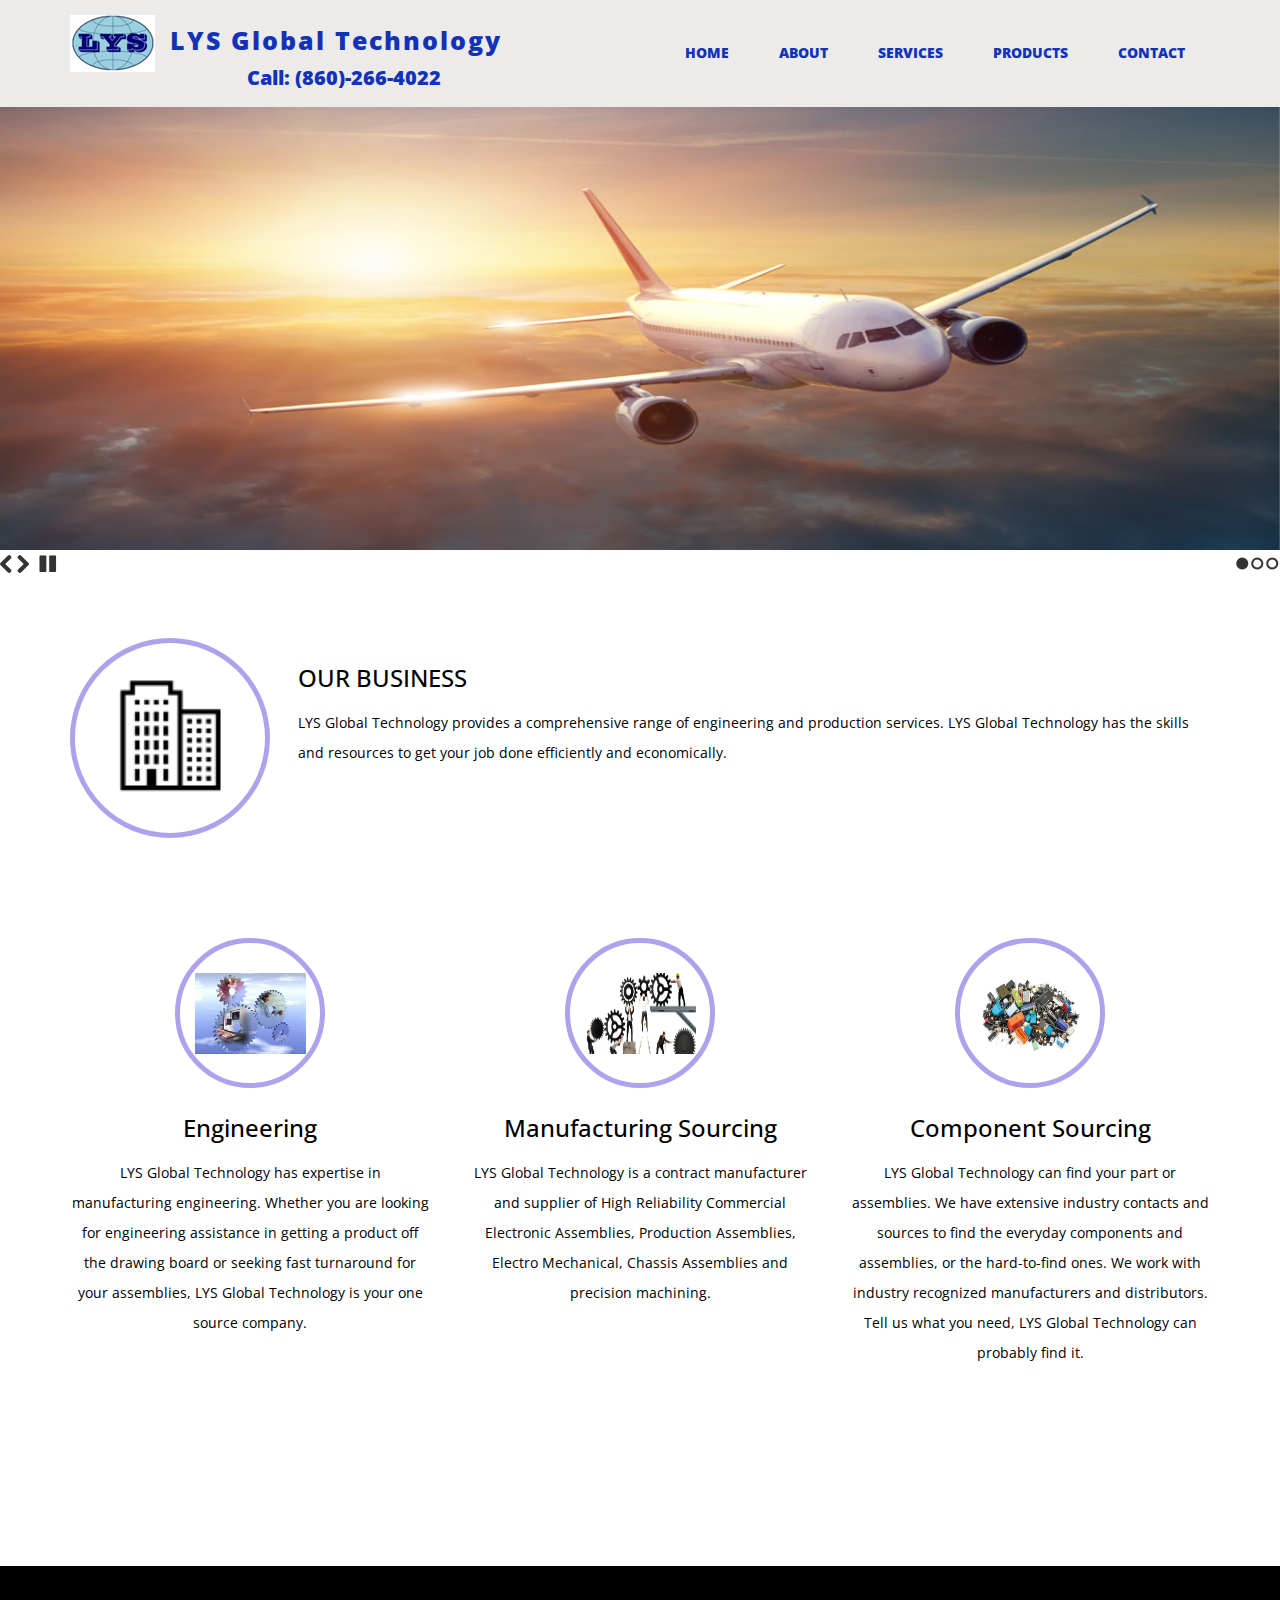
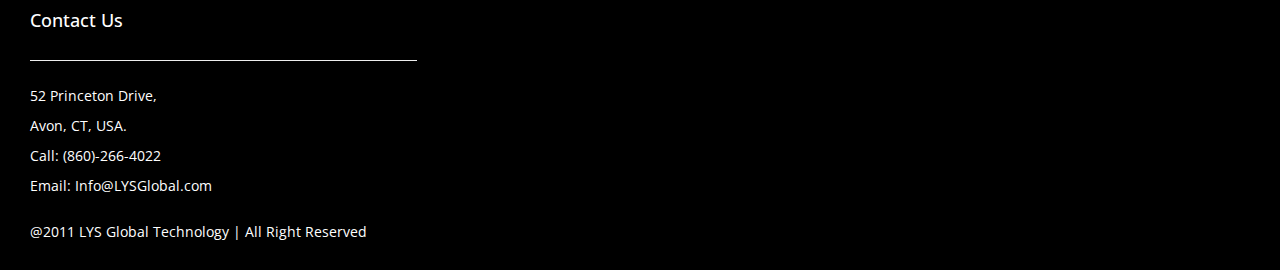
<file: index.html>
﻿<!DOCTYPE html>
<!--[if lt IE 7 ]><html class="ie ie6" lang="en"> <![endif]-->
<!--[if IE 7 ]><html class="ie ie7" lang="en"> <![endif]-->
<!--[if IE 8 ]><html class="ie ie8" lang="en"> <![endif]-->
<!--[if (gte IE 9)|!(IE)]><!-->
<html lang="en">
<!--<![endif]-->
<!-- HEAD SECTION -->
<head>
    <meta charset="utf-8">
    <meta name="viewport" content="width=device-width, initial-scale=1, maximum-scale=1">
    <meta name="description" content="LYS Global Technology Home">
    <meta name="author" content="Yang Mi">
    <!--[if IE]>
        <meta http-equiv="X-UA-Compatible" content="IE=edge,chrome=1">
        <![endif]-->
    <title>LYS Global Technology</title>
    <!--GOOGLE FONT -->
    <link href='http://fonts.googleapis.com/css?family=Open+Sans' rel='stylesheet' type='text/css'>
    <!--BOOTSTRAP MAIN STYLES -->
    <link href="styles/bootstrap.css" rel="stylesheet" />
    <!--FONTAWESOME MAIN STYLE -->
    <link href="styles/font-awesome.min.css" rel="stylesheet" />
    <!--SLIDER CSS CLASES -->
    <link href="styles/slider.css" rel="stylesheet" />
    <!--CUSTOM STYLE -->
    <link href="styles/style.css" rel="stylesheet" />

    <!-- HTML5 shim and Respond.js IE8 support of HTML5 elements and media queries -->
    <!--[if lt IE 9]>
      <script src="https://oss.maxcdn.com/libs/html5shiv/3.7.0/html5shiv.js"></script>
      <script src="https://oss.maxcdn.com/libs/respond.js/1.3.0/respond.min.js"></script>
    <![endif]-->
</head>
<!--END HEAD SECTION -->
<body>
    <!-- NAV SECTION -->
    <div class="navbar navbar-inverse navbar-fixed-top">
        <div class="container">
            <div class="navbar-header">
                <button type="button" class="navbar-toggle" data-toggle="collapse" data-target=".navbar-collapse">
                    <span class="icon-bar"></span>
                    <span class="icon-bar"></span>
                    <span class="icon-bar"></span>
                </button>
                <img src="img/LYSlogo-sml.gif" alt="" class="navbar-brand" />
                <a class="navbar-brand" href="#">LYS Global Technology</a>
                <span>Call: (860)-266-4022</span>
            </div>
            <div class="navbar-collapse collapse">
                <ul class="nav navbar-nav navbar-right">
                    <li><a href="index.html">HOME</a></li>
                    <li><a href="about.html">ABOUT</a></li>
                    <li><a href="services.html">SERVICES</a></li>
                    <li><a href="products.html">PRODUCTS</a></li>
                    <li><a href="contact.html">CONTACT</a></li>
                </ul>
            </div>

        </div>
    </div>
    <!--END NAV SECTION -->
    <!-- HOME SECTION -->

    <!-- SLIDER SECTION -->
    <div id="slides">
        <img src="img/slider1.jpg" alt="" />
        <img src="img/slider2.jpg" alt="" />
        <img src="img/slider3.jpg" alt="" />

    </div>
    <!-- END SLIDER SECTION -->

    <div class="container">
        <div id="main-business">
            <div class="circle-body circle-large">
                <img src="img/icons8-company-80.png" class="icon-set">
            </div>
            <div id="main-paragraph">
                <h3>OUR BUSINESS</h3>
                <p>
                    LYS Global Technology provides a comprehensive range of engineering and production services. LYS Global Technology has the skills and resources to get your job done efficiently and economically.
                </p>
            </div>
        </div>
        <div class="row main-low-margin text-center">
            <div class="col-md-4 col-sm-4">
                <div class="circle-body">
                    <img src="img/Picture1.png" class="pic-set">
                </div>
                <h3>Engineering</h3>
                <p>
                    LYS Global Technology has expertise in manufacturing engineering. Whether you are looking for engineering assistance in getting a product off the drawing board or seeking fast turnaround for your assemblies, LYS Global Technology is your one source company.
                </p>
            </div>
            <div class="col-md-4 col-sm-4">
                <div class="circle-body">
                    <img src="img/Picture2.png" class="pic-set">
                </div>
                <h3>Manufacturing Sourcing</h3>
                <p>
                    LYS Global Technology is a contract manufacturer and supplier of High Reliability Commercial Electronic Assemblies, Production Assemblies, Electro Mechanical, Chassis Assemblies and precision machining.
                </p>
            </div>
            <div class="col-md-4 col-sm-4">
                <div class="circle-body">
                <img src="img/Picture3.png" class="pic-set">
                </div>
                <h3>Component Sourcing</h3>
                <p>
                    LYS Global Technology can find your part or assemblies.  We have extensive industry contacts and sources to find the everyday components and assemblies, or the hard-to-find ones.  We work with industry recognized manufacturers and distributors.  Tell us what you need, LYS Global Technology can probably find it.
                </p>
            </div>

        </div>
        <div class="row main-low-margin ">

        </div>
        


    </div>
    <div class="space-bottom"></div>
    <!--END HOME SECTION -->
    <!--FOOTER SECTION -->

    <div id="footer">
        <div class="row">
            <div class="col-md-4">
                <h4>Contact Us</h4>
                <hr>
                <p>
                    52 Princeton Drive,<br>
                    Avon, CT, USA.<br>
                    Call: (860)-266-4022<br>
                    Email: Info@LYSGlobal.com <br>
                </p>

                @2011 LYS Global Technology | All Right Reserved
            </div>
        </div>


    </div>

    <!--END FOOTER SECTION -->
    <!-- JAVASCRIPT FILES PLACED AT THE BOTTOM TO REDUCE THE LOADING TIME  -->
    <!-- CORE JQUERY LIBRARY -->
    <script src="scripts/jquery.js"></script>
    <!-- CORE BOOTSTRAP LIBRARY -->
    <script src="scripts/bootstrap.min.js"></script>
    <!-- SLIDER SCRIPTS LIBRARY -->
    <script src="scripts/jquery.slides.min.js"></script>
    <!-- CUSTOM SCRIPT-->
    <script>
        $(document).ready(function () {
            $('#slides').slidesjs({
                width: 940,
                height: 528,
                play: {
                    active: true,
                    auto: true,
                    interval: 4000,
                    swap: true
                }
            });
        });

    </script>

</body>
</html>
</file>
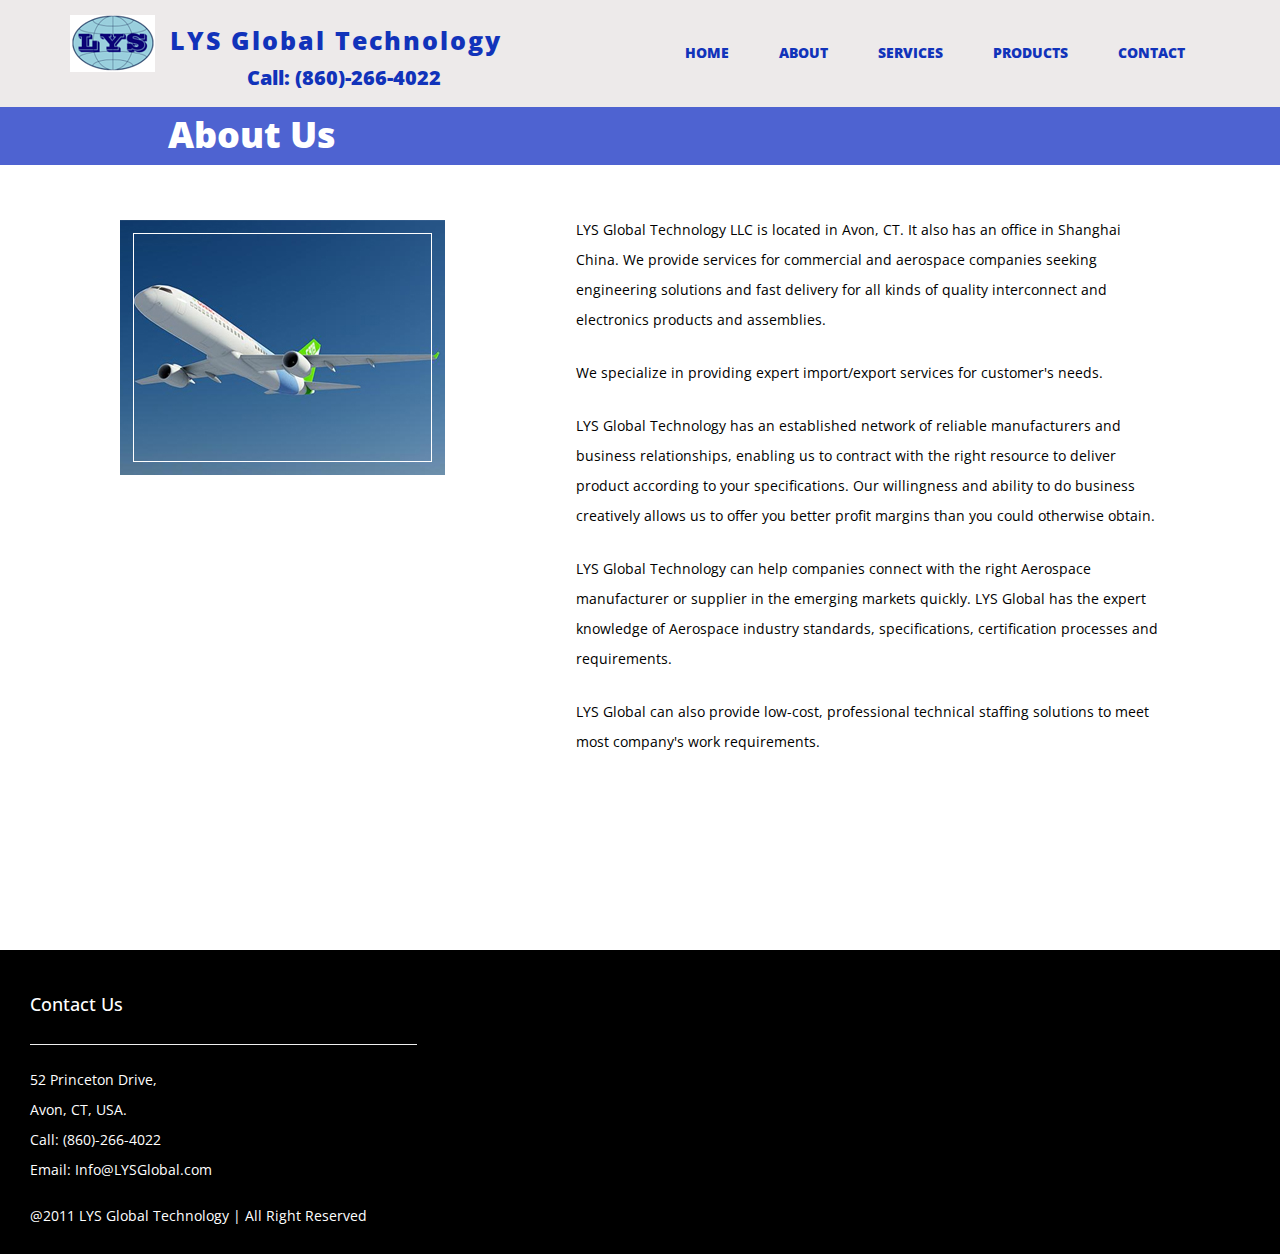
<file: about.html>
﻿<!DOCTYPE html>
<!--[if lt IE 7 ]><html class="ie ie6" lang="en"> <![endif]-->
<!--[if IE 7 ]><html class="ie ie7" lang="en"> <![endif]-->
<!--[if IE 8 ]><html class="ie ie8" lang="en"> <![endif]-->
<!--[if (gte IE 9)|!(IE)]><!-->
<html lang="en">
<!--<![endif]-->
<!-- HEAD SECTION -->
<head>
    <meta charset="utf-8">
    <meta name="viewport" content="width=device-width, initial-scale=1, maximum-scale=1">
    <meta name="description" content="LYS Global Technology About Us">
    <meta name="author" content="Yang Mi">
    <!--[if IE]>
        <meta http-equiv="X-UA-Compatible" content="IE=edge,chrome=1">
        <![endif]-->
    <title>LYS Global Technology</title>
    <!--GOOGLE FONT -->
    <link href='http://fonts.googleapis.com/css?family=Open+Sans' rel='stylesheet' type='text/css'>
    <!--BOOTSTRAP MAIN STYLES -->
    <link href="styles/bootstrap.css" rel="stylesheet" />
    <!--FONTAWESOME MAIN STYLE -->
    <link href="styles/font-awesome.min.css" rel="stylesheet" />
    <!--CUSTOM STYLE -->
    <link href="styles/style.css" rel="stylesheet" />
    <!-- HTML5 shim and Respond.js IE8 support of HTML5 elements and media queries -->
    <!--[if lt IE 9]>
      <script src="https://oss.maxcdn.com/libs/html5shiv/3.7.0/html5shiv.js"></script>
      <script src="https://oss.maxcdn.com/libs/respond.js/1.3.0/respond.min.js"></script>
    <![endif]-->
</head>
<!--END HEAD SECTION -->
<body>
    <!-- NAV SECTION -->
    <div class="navbar navbar-inverse navbar-fixed-top">
        <div class="container">
            <div class="navbar-header">
                <button type="button" class="navbar-toggle" data-toggle="collapse" data-target=".navbar-collapse">
                    <span class="icon-bar"></span>
                    <span class="icon-bar"></span>
                    <span class="icon-bar"></span>
                </button>
                <img src="img/LYSlogo-sml.gif" alt="" class="navbar-brand" />
                <a class="navbar-brand" href="#">LYS Global Technology</a>
                <span>Call: (860)-266-4022</span>
            </div>
            <div class="navbar-collapse collapse">
                <ul class="nav navbar-nav navbar-right">
                    <li><a href="index.html">HOME</a></li>
                    <li><a href="about.html">ABOUT</a></li>
                    <li><a href="services.html">SERVICES</a></li>
                    <li><a href="products.html">PRODUCTS</a></li>
                    <li><a href="contact.html">CONTACT</a></li>
                </ul>
            </div>

        </div>
    </div>
    <!--END NAV SECTION -->
    <!-- ABOUT SECTION -->
    <div class="section">
        <div class="container">


            <div class="row main-low-margin">
                <div class="col-md-10 col-md-offset-1 col-sm-10 col-sm-offset-1">
                    <!--<h5></h5>For center-->
                    <h1>About Us</h1>
                    <!--<h5></h5>For center, could add stuff-->
                </div>
            </div>


        </div>
    </div>
    <div class="container">

        <div class="large-5 medium-5 small-12 columns left-part">
            <div class="timeline-img">
                <img src="img/about.jpg" alt="">
            </div>
        </div>
        <div class="large-7 medium-7 small-12 columns right-part">
            <p>
                LYS Global Technology LLC is located in Avon, CT. It also has an office in Shanghai China. We provide services for commercial and aerospace companies seeking engineering solutions and fast delivery for all kinds of quality interconnect and electronics products and assemblies.
            </p>
            <p>
                We specialize in providing expert import/export services for customer's needs.
            </p>
            <p>
                LYS Global Technology has an established network of reliable manufacturers and business relationships, enabling us to contract with the right resource to deliver product according to your specifications. Our willingness and ability to do business creatively allows us to offer you better profit margins than you could otherwise obtain. 
            </p>
            <p>
                LYS Global Technology can help companies connect with the right Aerospace manufacturer or supplier in the emerging markets quickly. LYS Global has the expert knowledge of Aerospace industry standards, specifications, certification processes and requirements.
            </p>
            <p>
                LYS Global can also provide low-cost, professional technical staffing solutions to meet most company's work requirements.
            </p>
        </div>
    </div>
    <div class="space-bottom"></div>
    <!--END ABOUT SECTION -->
    <!--FOOTER SECTION -->

    <div id="footer">
        <div class="row">
            <div class="col-md-4">
                <h4>Contact Us</h4>
                <hr>
                <p>
                    52 Princeton Drive,<br>
                    Avon, CT, USA.<br>
                    Call: (860)-266-4022<br>
                    Email: Info@LYSGlobal.com <br>
                </p>

                @2011 LYS Global Technology | All Right Reserved
            </div>
        </div>


    </div>

    <!--END FOOTER SECTION -->
    <!-- JAVASCRIPT FILES PLACED AT THE BOTTOM TO REDUCE THE LOADING TIME  -->
    <!-- CORE JQUERY LIBRARY -->
    <script src="scripts/jquery.js"></script>
    <!-- CORE BOOTSTRAP LIBRARY -->
    <script src="scripts/bootstrap.min.js"></script>
 
</body>
</html>
</file>
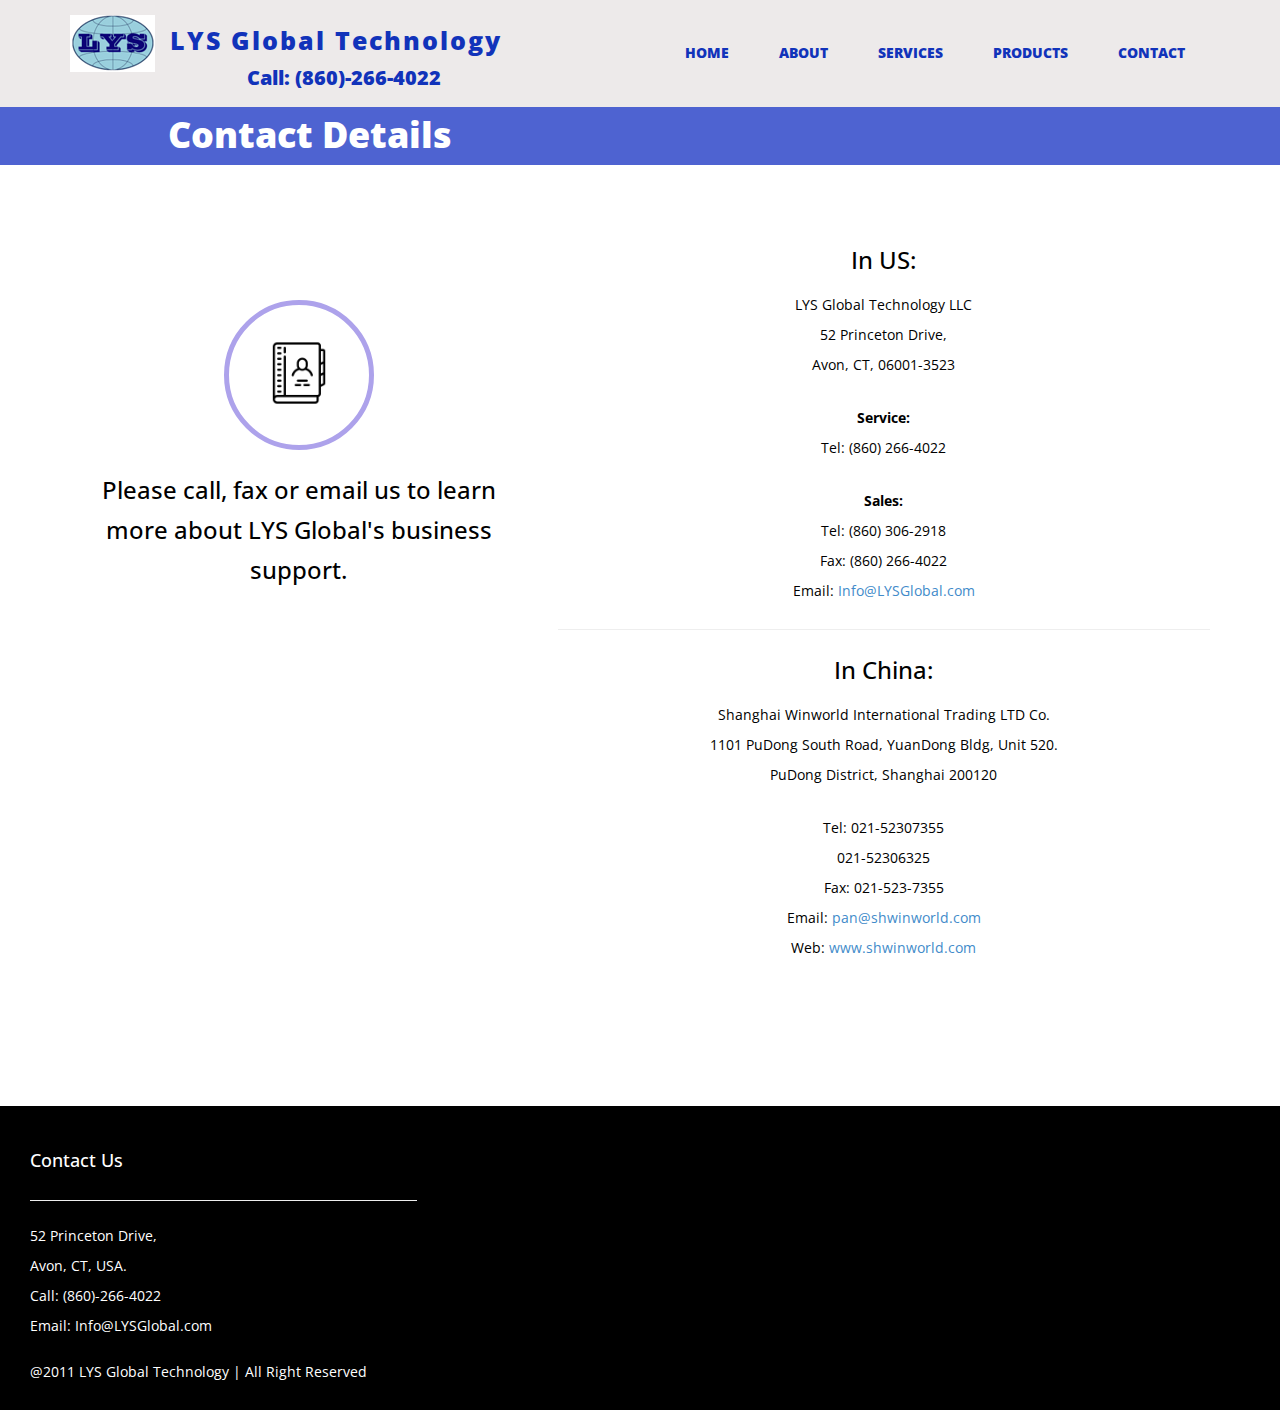
<file: contact.html>
﻿<!DOCTYPE html>
<!--[if lt IE 7 ]><html class="ie ie6" lang="en"> <![endif]-->
<!--[if IE 7 ]><html class="ie ie7" lang="en"> <![endif]-->
<!--[if IE 8 ]><html class="ie ie8" lang="en"> <![endif]-->
<!--[if (gte IE 9)|!(IE)]><!-->
<html lang="en">
<!--<![endif]-->
<!-- HEAD SECTION -->
<head>
    <meta charset="utf-8">
    <meta name="viewport" content="width=device-width, initial-scale=1, maximum-scale=1">
    <meta name="description" content="">
    <meta name="author" content="">
    <!--[if IE]>
        <meta http-equiv="X-UA-Compatible" content="IE=edge,chrome=1">
        <![endif]-->
    <title>LYS Global Technology</title>
    <!--GOOGLE FONT -->
    <link href='http://fonts.googleapis.com/css?family=Open+Sans' rel='stylesheet' type='text/css'>
    <!--BOOTSTRAP MAIN STYLES -->
    <link href="styles/bootstrap.css" rel="stylesheet" />
    <!--FONTAWESOME MAIN STYLE -->
    <link href="styles/font-awesome.min.css" rel="stylesheet" />
    <!--CUSTOM STYLE -->
    <link href="styles/style.css" rel="stylesheet" />
    <!-- HTML5 shim and Respond.js IE8 support of HTML5 elements and media queries -->
    <!--[if lt IE 9]>
      <script src="https://oss.maxcdn.com/libs/html5shiv/3.7.0/html5shiv.js"></script>
      <script src="https://oss.maxcdn.com/libs/respond.js/1.3.0/respond.min.js"></script>
    <![endif]-->
</head>
<!--END HEAD SECTION -->
<body>
    <!-- NAV SECTION -->
    <div class="navbar navbar-inverse navbar-fixed-top">
        <div class="container">
            <div class="navbar-header">
                <button type="button" class="navbar-toggle" data-toggle="collapse" data-target=".navbar-collapse">
                    <span class="icon-bar"></span>
                    <span class="icon-bar"></span>
                    <span class="icon-bar"></span>
                </button>
                <img src="img/LYSlogo-sml.gif" alt="" class="navbar-brand" />
                <a class="navbar-brand" href="#">LYS Global Technology</a>
                <span>Call: (860)-266-4022</span>
            </div>
            <div class="navbar-collapse collapse">
                <ul class="nav navbar-nav navbar-right">
                    <li><a href="index.html">HOME</a></li>
                    <li><a href="about.html">ABOUT</a></li>
                    <li><a href="services.html">SERVICES</a></li>
                    <li><a href="products.html">PRODUCTS</a></li>
                    <li><a href="contact.html">CONTACT</a></li>
                </ul>
            </div>

        </div>
    </div>
    <!--END NAV SECTION -->
    <!-- CONTACT SECTION -->
    <div class="section">
        <div class="container">


            <div class="row main-low-margin">
                <div class="col-md-10 col-md-offset-1 col-sm-10 col-sm-offset-1">
                    <h1>Contact Details</h1>
                </div>
            </div>


        </div>
    </div>

    <div class="container">
        <div class="row main-low-margin text-center">
            <div class="col-md-5 col-sm-5 left-intro">
                <div class="circle-body">
                    <img src="img/icons8-contacts-80.png" class="icon-set">
                </div>
                <h3>
                    Please call, fax or email us to learn more about LYS Global's business support.
                </h3>
            </div>

            <div class="col-md-7 col-sm-7">
                <h3>In US: </h3>
                <p>
                    LYS Global Technology LLC<br/>
                    52 Princeton Drive,<br>
                    Avon, CT, 06001-3523
                </p>
                <p>
                    <b>Service:</b> <br/>
                    Tel: (860) 266-4022
                </p>
                <p>
                    <b>Sales:</b> <br/>
                    Tel: (860) 306-2918<br/>
                    Fax: (860) 266-4022<br/>
                    Email: <a href="mailto:Info@LYSGlobal.com" title="">Info@LYSGlobal.com</a>
                </p>
                <hr>
                <h3>In China:</h3>
                <p>
                    Shanghai Winworld International Trading LTD Co.<br/>
                    1101 PuDong South Road, YuanDong Bldg, Unit 520.<br/>
                    PuDong District, Shanghai  200120
                </p>
                <p>
                    Tel: 021-52307355<br/>
                         021-52306325<br/>
                    Fax: 021-523-7355<br/>
                    Email: <a href="mailto:pan@shwinworld.com">pan@shwinworld.com</a><br/>
                    Web: <a href="http://www.shwinworld.com" target="_blank">www.shwinworld.com</a>
                </p>
            </div>
        </div>


    </div>
    <div class="space-bottom"></div>
    <!--END CONTACT SECTION -->
    <!--FOOTER SECTION -->

    <div id="footer">
        <div class="row"> 
            <div class="col-md-4">
                <h4>Contact Us</h4>
                <hr>
                <p>
                    52 Princeton Drive,<br>
                    Avon, CT, USA.<br>
                    Call: (860)-266-4022<br>
                    Email: Info@LYSGlobal.com <br>
                </p>

                @2011 LYS Global Technology | All Right Reserved
            </div>
        </div>


    </div>

    <!--END FOOTER SECTION -->
    <!-- JAVASCRIPT FILES PLACED AT THE BOTTOM TO REDUCE THE LOADING TIME  -->
    <!-- CORE JQUERY LIBRARY -->
    <script src="scripts/jquery.js"></script>
    <!-- CORE BOOTSTRAP LIBRARY -->
    <script src="scripts/bootstrap.min.js"></script>

</body>
</html>
</file>
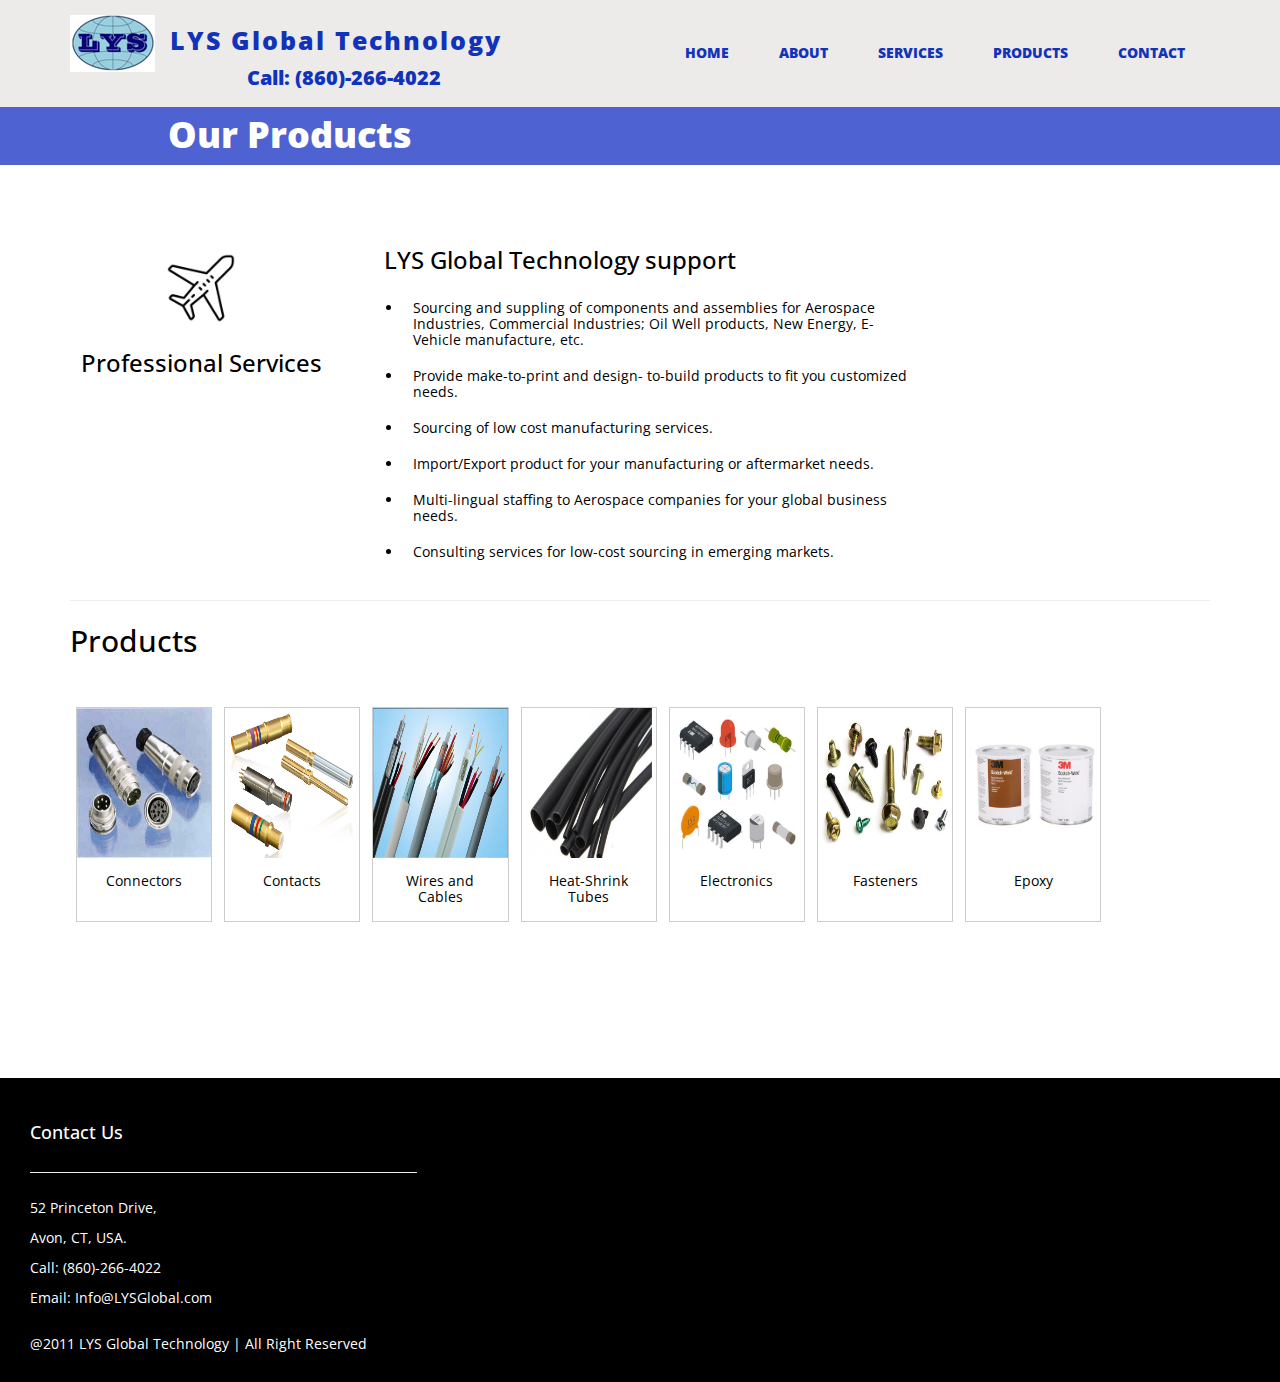
<file: products.html>
﻿<!DOCTYPE html>
<!--[if lt IE 7 ]><html class="ie ie6" lang="en"> <![endif]-->
<!--[if IE 7 ]><html class="ie ie7" lang="en"> <![endif]-->
<!--[if IE 8 ]><html class="ie ie8" lang="en"> <![endif]-->
<!--[if (gte IE 9)|!(IE)]><!-->
<html lang="en">
<!--<![endif]-->
<!-- HEAD SECTION -->
<head>
    <meta charset="utf-8">
    <meta name="viewport" content="width=device-width, initial-scale=1, maximum-scale=1">
    <meta name="description" content="">
    <meta name="author" content="">
    <!--[if IE]>
        <meta http-equiv="X-UA-Compatible" content="IE=edge,chrome=1">
        <![endif]-->
    <title>LYS Global Technology</title>
    <!--GOOGLE FONT -->
    <link href='http://fonts.googleapis.com/css?family=Open+Sans' rel='stylesheet' type='text/css'>
    <!--BOOTSTRAP MAIN STYLES -->
    <link href="styles/bootstrap.css" rel="stylesheet" />
    <!--FONTAWESOME MAIN STYLE -->
    <link href="styles/font-awesome.min.css" rel="stylesheet" />
    <!--CUSTOM STYLE -->
    <link href="styles/style.css" rel="stylesheet" />
    <!-- HTML5 shim and Respond.js IE8 support of HTML5 elements and media queries -->
    <!--[if lt IE 9]>
      <script src="https://oss.maxcdn.com/libs/html5shiv/3.7.0/html5shiv.js"></script>
      <script src="https://oss.maxcdn.com/libs/respond.js/1.3.0/respond.min.js"></script>
    <![endif]-->
</head>
<!--END HEAD SECTION -->
<body>
    <!-- NAV SECTION -->
    <div class="navbar navbar-inverse navbar-fixed-top">
        <div class="container">
            <div class="navbar-header">
                <button type="button" class="navbar-toggle" data-toggle="collapse" data-target=".navbar-collapse">
                    <span class="icon-bar"></span>
                    <span class="icon-bar"></span>
                    <span class="icon-bar"></span>
                </button>
                <img src="img/LYSlogo-sml.gif" alt="" class="navbar-brand" />
                <a class="navbar-brand" href="#">LYS Global Technology</a>
                <span>Call: (860)-266-4022</span>
            </div>
            <div class="navbar-collapse collapse">
                <ul class="nav navbar-nav navbar-right">
                    <li><a href="index.html">HOME</a></li>
                    <li><a href="about.html">ABOUT</a></li>
                    <li><a href="services.html">SERVICES</a></li>
                    <li><a href="products.html">PRODUCTS</a></li>
                    <li><a href="contact.html">CONTACT</a></li>
                </ul>
            </div>

        </div>
    </div>
    <!--END NAV SECTION -->
    <!-- PRICING SECTION -->
    <div class="section">
        <div class="container">


            <div class="row main-low-margin">
                <div class="col-md-10 col-md-offset-1 col-sm-10 col-sm-offset-1">
                    <h1>Our Products</h1>
                </div>
            </div>


        </div>
    </div>

    <div class="container">
        <div class="row main-low-margin ">
            <!--
            <div class="col-md-3 col-sm-3 text-center">
                <img src="img/icons8-supplier-80.png" class="icon-set">
                <h3>Import/Export</h3>
            </div>
        -->
            <div class="col-md-3 col-sm-3 text-center">
                <img src="img/icons8-airport-80.png" class="icon-set">
                <h3>Professional Services</h3>
            </div>
            <div class="col-md-6 col-sm-6">
                <h3 id="title">LYS Global Technology support</h3>
                <ul>
                  <li>Sourcing and suppling of components and assemblies for Aerospace Industries, Commercial Industries; Oil Well products, New Energy, E-Vehicle manufacture, etc.</li>
                  <li>Provide make-to-print and design- to-build products to fit you customized needs.</li>
                  <li>Sourcing of low cost manufacturing services.</li>
                  <li>Import/Export product for your manufacturing or aftermarket needs.</li>
                  <li>Multi-lingual staffing to Aerospace companies for your global business needs.</li>
                  <li>Consulting services for low-cost sourcing in emerging markets.</li>
                </ul>
            </div>

        </div>
        <hr/>

        <div>
            <h2>Products</h2>
            <div class="responsive">
                <div class="gallery">
                    <a target="_blank" href="img/product1.jpg">
                        <img src="img/product1.jpg" alt="Connectors">
                    </a>
                    <div class="desc">Connectors</div>
                </div>
            </div>

            <div class="responsive">
                <div class="gallery">
                    <a target="_blank" href="img/product2.jpg">
                        <img src="img/product2.jpg" alt="Contacts">
                    </a>
                    <div class="desc">Contacts</div>
                </div>
            </div>

            <div class="responsive">
                <div class="gallery">
                    <a target="_blank" href="img/product3.jpg">
                        <img src="img/product3.jpg" alt="WIres and Cables">
                    </a>
                    <div class="desc">Wires and Cables</div>
                </div>
            </div>

            <div class="responsive">
                <div class="gallery">
                    <a target="_blank" href="img/product4.jpg">
                        <img src="img/product4.jpg" alt="heat-shrinkable tube">
                    </a>
                    <div class="desc">Heat-Shrink Tubes</div>
                </div>
            </div>

            <div class="responsive">
                <div class="gallery">
                    <a target="_blank" href="img/product5.jpg">
                        <img src="img/product5.jpg" alt="Electronics">
                    </a>
                    <div class="desc">Electronics</div>
                </div>
            </div>

            <div class="responsive">
                <div class="gallery">
                    <a target="_blank" href="img/product6.jpg">
                        <img src="img/product6.jpg" alt="Fasteners">
                    </a>
                    <div class="desc">Fasteners</div>
                </div>
            </div>

            <div class="responsive">
                <div class="gallery">
                    <a target="_blank" href="img/product7.jpg">
                        <img src="img/product7.jpg" alt="Epoxy">
                    </a>
                    <div class="desc">Epoxy</div>
                </div>
            </div>
        </div>
    </div>
    <div class="space-bottom"></div>
    <!--END PRICING SECTION -->
    <!--FOOTER SECTION -->

    <div id="footer">
        <div class="row">
            <div class="col-md-4">
                <h4>Contact Us</h4>
                <hr>
                <p>
                    52 Princeton Drive,<br>
                    Avon, CT, USA.<br>
                    Call: (860)-266-4022<br>
                    Email: Info@LYSGlobal.com <br>
                </p>

                @2011 LYS Global Technology | All Right Reserved
            </div>
        </div>


    </div>

    <!--END FOOTER SECTION -->
    <!-- JAVASCRIPT FILES PLACED AT THE BOTTOM TO REDUCE THE LOADING TIME  -->
    <!-- CORE JQUERY LIBRARY -->
    <script src="scripts/jquery.js"></script>
    <!-- CORE BOOTSTRAP LIBRARY -->
    <script src="scripts/bootstrap.min.js"></script>
   
   
</body>
</html>
</file>
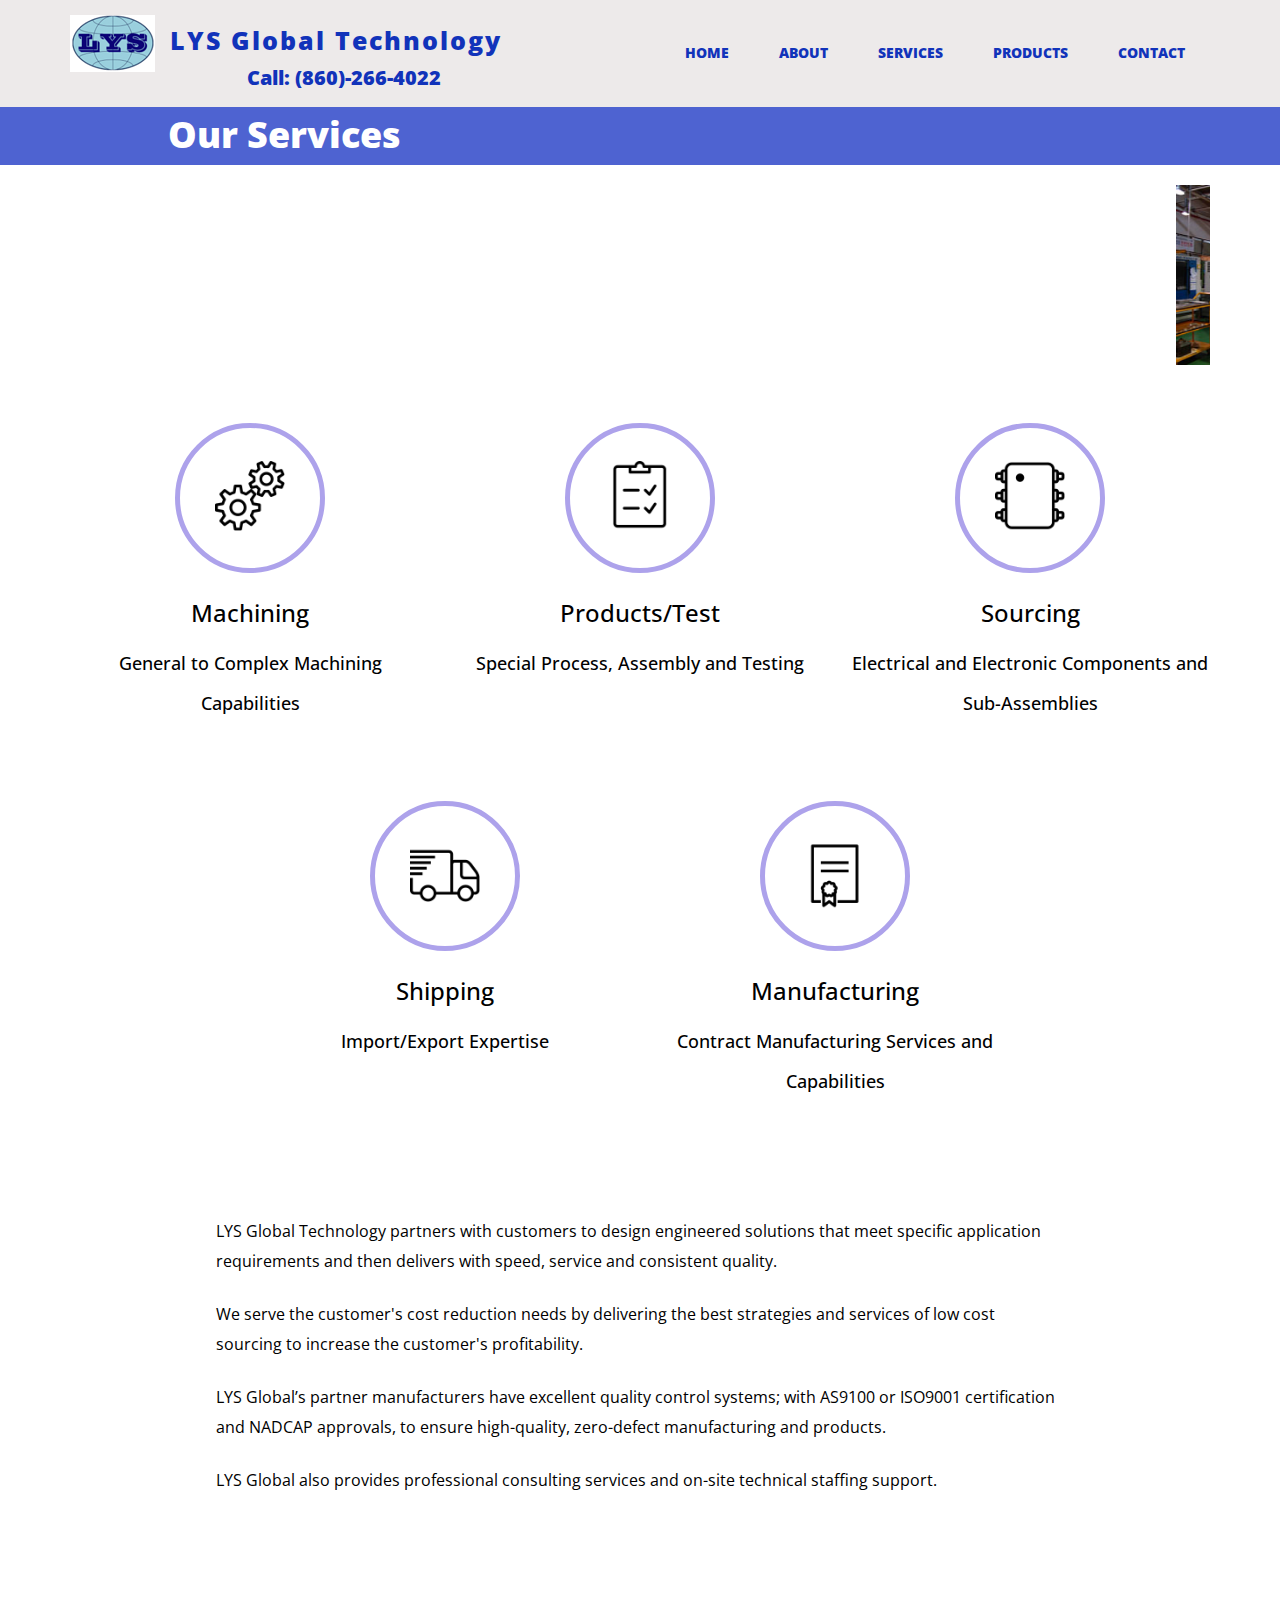
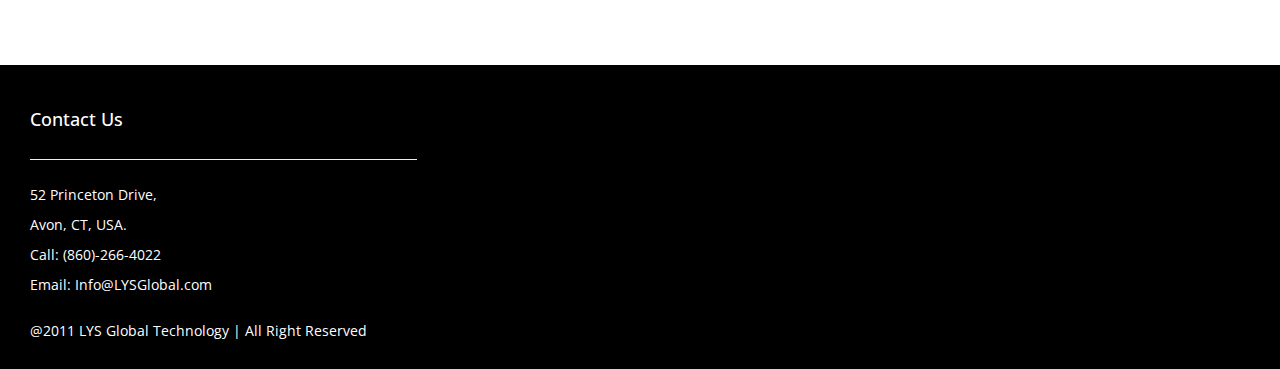
<file: services.html>
﻿<!DOCTYPE html>
<!--[if lt IE 7 ]><html class="ie ie6" lang="en"> <![endif]-->
<!--[if IE 7 ]><html class="ie ie7" lang="en"> <![endif]-->
<!--[if IE 8 ]><html class="ie ie8" lang="en"> <![endif]-->
<!--[if (gte IE 9)|!(IE)]><!-->
<html lang="en">
<!--<![endif]-->
<!-- HEAD SECTION -->
<head>
    <meta charset="utf-8">
    <meta name="viewport" content="width=device-width, initial-scale=1, maximum-scale=1">
    <meta name="description" content="">
    <meta name="author" content="">
    <!--[if IE]>
        <meta http-equiv="X-UA-Compatible" content="IE=edge,chrome=1">
        <![endif]-->
    <title>LYS Global Technology</title>
    <!--GOOGLE FONT -->
    <link href='http://fonts.googleapis.com/css?family=Open+Sans' rel='stylesheet' type='text/css'>
    <!--BOOTSTRAP MAIN STYLES -->
    <link href="styles/bootstrap.css" rel="stylesheet" />
    <!--FONTAWESOME MAIN STYLE -->
    <link href="styles/font-awesome.min.css" rel="stylesheet" />
    <!--CUSTOM STYLE -->
    <link href="styles/style.css" rel="stylesheet" />
    <!-- HTML5 shim and Respond.js IE8 support of HTML5 elements and media queries -->
    <!--[if lt IE 9]>
      <script src="https://oss.maxcdn.com/libs/html5shiv/3.7.0/html5shiv.js"></script>
      <script src="https://oss.maxcdn.com/libs/respond.js/1.3.0/respond.min.js"></script>
    <![endif]-->
</head>
<!--END HEAD SECTION -->
<body>
    <!-- NAV SECTION -->
    <div class="navbar navbar-inverse navbar-fixed-top">
        <div class="container">
            <div class="navbar-header">
                <button type="button" class="navbar-toggle" data-toggle="collapse" data-target=".navbar-collapse">
                    <span class="icon-bar"></span>
                    <span class="icon-bar"></span>
                    <span class="icon-bar"></span>
                </button>
                <img src="img/LYSlogo-sml.gif" alt="" class="navbar-brand" />
                <a class="navbar-brand" href="#">LYS Global Technology</a>
                <span>Call: (860)-266-4022</span>
            </div>
            <div class="navbar-collapse collapse">
                <ul class="nav navbar-nav navbar-right">
                    <li><a href="index.html">HOME</a></li>
                    <li><a href="about.html">ABOUT</a></li>
                    <li><a href="services.html">SERVICES</a></li>
                    <li><a href="products.html">PRODUCTS</a></li>
                    <li><a href="contact.html">CONTACT</a></li>
                </ul>
            </div>

        </div>
    </div>
    <!--END NAV SECTION -->
    <!-- SERVICES SECTION -->
    <div class="section">
        <div class="container">


            <div class="row main-low-margin">
                <div class="col-md-10 col-md-offset-1 col-sm-10 col-sm-offset-1">
                    <h1>Our Services</h1>
                    
                </div>
            </div>


        </div>
    </div>

    <div class="container">
        <marquee class="marquee" height="180" behavior="scroll" scrollamount="4" acrolldelay="1" truespeed="true">
            <img src="img/cap1.jpg" height="180"> 
            <img src="img/cap2.jpg" height="180"> 
            <img src="img/cap3.jpg" height="180"> 
            <img src="img/cap4.jpg" height="180"> 
            <img src="img/cap5.jpg" height="180">
            <img src="img/cap6.jpg" height="180"> 
            <img src="img/cap7.jpg" height="180"> 
            <img src="img/cap8.jpg" height="180">
            <img src="img/cap9.jpg" height="180"> 
            <img src="img/cap10.jpg" height="180"> 
            <img src="img/cap11.jpg" height="180">
        </marquee>

        <div class="row main-low-margin text-center">
            <div class="col-md-4 col-sm-4">
                <div class="circle-body">
                    <img src="img/icons8-automation-80.png" class="icon-set">
                </div>
                <h3>Machining</h3>
                <h4>General to Complex Machining Capabilities</h4>
                <p>
                </p>
            </div>
            <div class="col-md-4 col-sm-4">
                <div class="circle-body">
                    <img src="img/icons8-test-passed-80.png" class="icon-set">
                </div>
                <h3>Products/Test</h3>
                <h4>Special Process, Assembly and Testing</h4>
                <p>
                </p>
            </div>
            <div class="col-md-4 col-sm-4">
                <div class="circle-body">
                    <img src="img/icons8-integrated-circuit-80.png" class="icon-set">
                </div>
                <h3>Sourcing</h3>
                <h4>Electrical and Electronic Components and Sub-Assemblies</h4>
                <p>
                </p>
            </div>
        </div>

        <div class="row main-low-margin text-center second-row">
            <div class="col-md-4 col-sm-6">
                <div class="circle-body">
                    <img src="img/icons8-in-transit-80.png" class="icon-set">
                </div>
                <h3>Shipping</h3>
                <h4>Import/Export Expertise</h4>
                <p>
                </p>
            </div>
            <div class="col-md-4 col-sm-6 text-center">
                <div class="circle-body">
                    <img src="img/icons8-certificate-80.png" class="icon-set">
                </div>
                <h3>Manufacturing</h3>
                <h4>Contract Manufacturing Services and Capabilities</h4>
            </div>
        </div>

        <div class="row main-low-margin ">
            <div class="col-md-9 col-sm-9 float-cancel">
                <p>
                    LYS Global Technology partners with customers to design engineered solutions that meet specific application requirements and then delivers with speed, service and consistent quality. 
                </p>
                <p>
                    We serve the customer's cost reduction needs by delivering the best strategies and services of low cost sourcing to increase the customer's profitability.
                </p>
                <p>
                    LYS Global’s partner manufacturers have excellent quality control systems; with AS9100 or ISO9001 certification and NADCAP approvals, to ensure high-quality, zero-defect manufacturing and products.
                </p>
                <p>
                    LYS Global also provides professional consulting services and on-site technical staffing support.
                </p>
            </div>
        </div>


    </div>
    <div class="space-bottom"></div>
    <!--END SERVICES SECTION -->
    <!--FOOTER SECTION -->

    <div id="footer">
        <div class="row">
            <div class="col-md-4">
                <h4>Contact Us</h4>
                <hr>
                <p>
                    52 Princeton Drive,<br>
                    Avon, CT, USA.<br>
                    Call: (860)-266-4022<br>
                    Email: Info@LYSGlobal.com <br>
                </p>

                @2011 LYS Global Technology | All Right Reserved
            </div>
        </div>


    </div>

    <!--END FOOTER SECTION -->
    <!-- JAVASCRIPT FILES PLACED AT THE BOTTOM TO REDUCE THE LOADING TIME  -->
    <!-- CORE JQUERY LIBRARY -->
    <script src="scripts/jquery.js"></script>
    <!-- CORE BOOTSTRAP LIBRARY -->
    <script src="scripts/bootstrap.min.js"></script>
</body>
</html>
</file>
<file: styles/slider.css>
﻿
  
    #slides {
      display: none
    }

    #slides .slidesjs-navigation {
      margin-top:5px;
    }

    a.slidesjs-next,
    a.slidesjs-previous,
    a.slidesjs-play,
    a.slidesjs-stop {
      background-image: url(../img/btns-next-prev.png);
      background-repeat: no-repeat;
      display:block;
      width:12px;
      height:18px;
      overflow: hidden;
      text-indent: -9999px;
      float: left;
      margin-right:5px;
    }

    a.slidesjs-next {
      margin-right:10px;
      background-position: -12px 0;
    }

    a:hover.slidesjs-next {
      background-position: -12px -18px;
    }

    a.slidesjs-previous {
      background-position: 0 0;
    }

    a:hover.slidesjs-previous {
      background-position: 0 -18px;
    }

    a.slidesjs-play {
      width:15px;
      background-position: -25px 0;
    }

    a:hover.slidesjs-play {
      background-position: -25px -18px;
    }

    a.slidesjs-stop {
      width:18px;
      background-position: -41px 0;
    }

    a:hover.slidesjs-stop {
      background-position: -41px -18px;
    }

    .slidesjs-pagination {
      margin: 7px 0 0;
      float: right;
      list-style: none;
    }

    .slidesjs-pagination li {
      float: left;
      margin: 0 1px;
    }

    .slidesjs-pagination li a {
      display: block;
      width: 13px;
      height: 0;
      padding-top: 13px;
      background-image: url(../img/pagination.png);
      background-position: 0 0;
      float: left;
      overflow: hidden;
    }

    .slidesjs-pagination li a.active,
    .slidesjs-pagination li a:hover.active {
      background-position: 0 -13px
    }

    .slidesjs-pagination li a:hover {
      background-position: 0 -26px
    }

    #slides a:link,
    #slides a:visited {
      color: #333
    }

    #slides a:hover,
    #slides a:active {
      color: #ff0000!important;
    }

    .navbar {
      overflow: hidden
    }
      #slides {
      display: none
    }

    .container {
      margin: 0 auto
    }

    /* For tablets & smart phones */
    @media (max-width: 767px) {
      body {
        padding-left: 20px;
        padding-right: 20px;
      }
      .container {
        width: auto
      }
    }

    /* For smartphones */
    @media (max-width: 480px) {
      .container {
        width: auto
      }
    }

    /* For smaller displays like laptops */
    @media (min-width: 768px) and (max-width: 979px) {
      .container {
        width: 724px
      }
    }

    /* For larger displays */
    @media (min-width: 1200px) {
      .container {
        max-width: 1170px;
        height: auto;
      }
    }
</file>
<file: styles/style.css>
/*=============================================================
    Authour URI: www.binarytheme.com
    License: Commons Attribution 3.0

    http://creativecommons.org/licenses/by/3.0/

    100% To use For Personal And Commercial Use.
    IN EXCHANGE JUST GIVE US CREDITS AND TELL YOUR FRIENDS ABOUT US
   
    ========================================================  */



/* ===========================================================
   GENERAL STYLESHEET BY BYINARY THEME    
   ============================================================*/


body {
    font-family: 'Open Sans', sans-serif;
    font-size: 14px;
    color: #000;
    line-height: 16px;
    font-weight: 400;
}

h1,
h2,
h3,
h4,
h5,
h6 {
    font-family: 'Open Sans', sans-serif;
    line-height: 40px;
}

h1 {
    padding-top: 40px;
    color: #fff;
    font-weight: 800;
}

h5 {
    padding-bottom: 30px;
}

h4 {
    margin-top: 4px;
}

.text-center {
    text-align: center;
}

.main-top-margin {
    margin-top: 120px;
}

.main-low-margin {
    margin-top: 55px;
}

a,
a:hover {
    text-decoration: none;
}

p {
    line-height: 30px;
    margin-bottom: 23px;
}

.navbar-header span {
    display: block;

}

.img-margin-product {
    margin-top: 30px;
}

.bottam-pad {
    padding-bottom: 40px;
}

.space-bottom {
    height: 120px;
}

.space-top {
    height: 70px;
}

.main-icon {
    font-size: 350px;
    color: rgba(102, 110, 197, 1);
}

.head-line {
    font-size: 70px;
    padding-bottom: 50px;
    line-height: 65px;
    font-weight: 900;
}

/* ==========================================================================
   COLOR CODES
   ========================================================================== */

.color-red {
    color: #ff0000;
}

.color-green {
    color: #07BB00;
}

.color-light-blue {
    color: #BB00BB;
}

.color-blue {
    color: #0052FF;
}

.color-brown {
    color: #EB8F2D;

}

.color-black {
    color: #000000;
}

.section {
    background-color: #4E63D1;
    color: #fff;
}

.circle-body {
    width: 150px;
    height: 150px;
    margin: 0 auto 14px auto;
    border: 5px solid #ADA2EB;
    border-radius: 100%;
    background-color: #FFFFFF;
}

.icon-set {
    position: relative;
    padding-top: 33px;
    width: 70px;
}

.pic-set {
    padding-top:30px;
    width: 111px;
    height: 111px;
}

/* ==========================================================================
   INDEX SECTION
   ========================================================================== */
.circle-large {
    width: 200px;
    height: 200px;
    float: left;
}

.circle-large img {
    width: 120px;
    margin: 0px 30px 0px 36px;
}

#main-business {
    margin-top: 50px;

}

#main-paragraph {
    float: right;
    width: 80%;
    height: 300px;
}

/* ==========================================================================
   About US SECTION
   ========================================================================== */
.timeline-img { margin-top: 5px; }

.timeline-img img {
    max-width: 100%;
    outline: 1.5px solid hsl(0, 0%, 100%);
    outline-offset: -14px;
}

.left-part {
    float: left;
    padding: 50px;
}

.right-part {
    float: right;
    width: 60%;
    padding: 50px;
}


/* ==========================================================================
   Service SECTION
   ========================================================================== */
.marquee {
    margin-top: 20px;
}

.second-row {
    display: flex;
    justify-content: center;
}

.float-cancel {
    float: none;
    margin: 50px auto;
    font-size: 16px;
}
/* ==========================================================================
   Product SECTION
   ========================================================================== */
#title {
    padding-left: 21px;
}

.container li {
    padding: 10px;
}

div.gallery {
    border: 1px solid #ccc;
    height: 215px;
}

div.gallery:hover {
    border: 1px solid #777;
}

div.gallery img {
    width: 100%;
    height: 150px;
}

div.desc {
    padding: 15px;
    text-align: center;
}

* {
    box-sizing: border-box;
}

.responsive {
    margin: 36px 0px;
    padding: 0px 6px;
    float: left;
    width: 13%;
}

@media only screen and (max-width: 700px) {
    .responsive {
        width: 49.99999%;
        margin: 6px 0;
    }
}

@media only screen and (max-width: 500px) {
    .responsive {
        width: 100%;
    }
}
   
/* ==========================================================================
   Contact SECTION
   ========================================================================== */
.left-intro {
    margin-top: 80px;
}

/*==========================================
   SOCIAL ICON STYLES
=====================================================*/


.color-facebook {
    color: #3B5998;
}

.color-twitter {
    color: #00aced;
}

.color-google-plus {
    color: #dd4b39;
}

.color-linkedin {
    color: #007bb6;
}

.color-pinterest {
    color: #cb2027;
}

/* ===========================================================
   COMPONENT.CSS  CHANGES   
   ============================================================*/
.slideshow nav span.nav-prev,
.slideshow nav span.nav-next {
    left: 33% !important;

}

.slideshow {
    z-index: 1500 !important;
}

.slideshow nav span.nav-close {
    color: #FF0000;
}

.slideshow nav span {
    color: #FF0000;
}

/* ===========================================================
   SLIDER ADJUSTMENTS (slider.css)  
   ============================================================*/

.slidesjs-container {
    height: 550px !important;
}

#slides {
    padding: 0px 0px 15px 0px;
}

/* ===========================================================
   BOOTSTRAP ELEMENTS CHANGES   
   ============================================================*/
.navbar {
    font-weight: 800;
    font-size: 14px;
}

.navbar span {
    font-size: 20px;
    color: #1133BA
}

.navbar-inverse {
    background: #EDEAEA;
    border-color: #EDEAEA;
    text-align: center;
}

.navbar-inverse .navbar-nav>.active>a {
    background: #18CCE8;

}

.navbar-inverse .navbar-brand {
    color: #1133BA;
    font-weight: bolder;
    font-size: 25px;
    font-weight: 900;
    letter-spacing: 2px;
    line-height: 200%;
}

.navbar-inverse :hover .navbar-brand:hover {
    color: #1133BA;
}

.navbar-inverse .navbar-nav>li>a {
    color: #1133BA;
    line-height: 400%;
}


/* ==========================================================================
   FOOTER SECTION
   ========================================================================== */


#footer {
    background-color: #000;
    color: #fff;
    padding: 30px;
}
</file>
